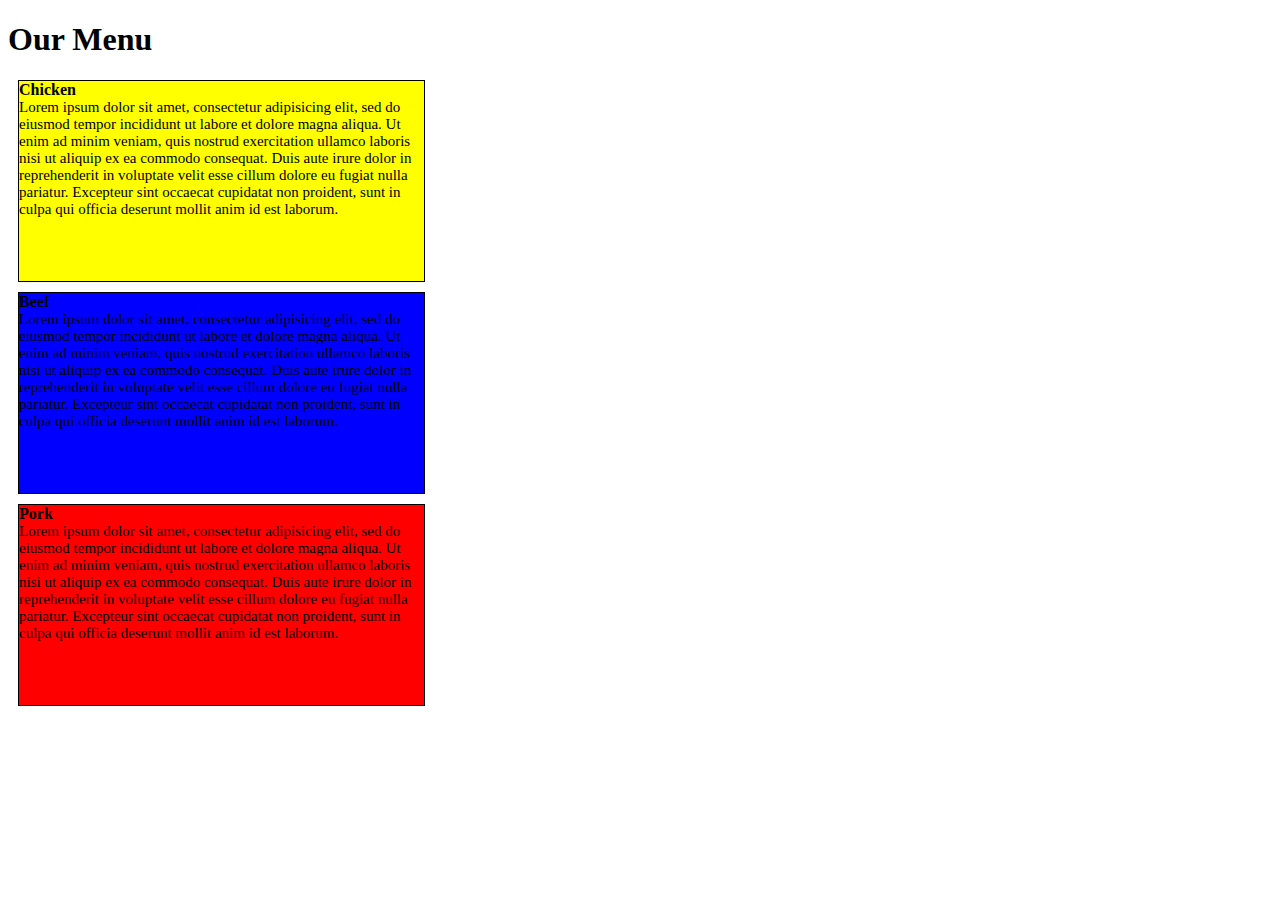
<file: module2/index.html>
<!DOCTYPE html>
<html>
  <head>
    <title>Module 2</title>
    <meta charset = "utf-8">
    <meta name = "viewport" content = "width = device-width, initial-scale = 1.0">
    <link rel = "stylesheet" href = "main.css">
  </head>
<body>
		<h1 class = "bar">Our Menu</h1>
		<div class = "the_wrapper">
			<div class = "section_1">
				<div class = "title_1">Chicken</div>
				<div class = "text_1">Lorem ipsum dolor sit amet, consectetur adipisicing elit, sed do eiusmod tempor incididunt ut labore et dolore magna aliqua. Ut enim ad minim veniam, quis nostrud exercitation ullamco laboris nisi ut aliquip ex ea commodo consequat. Duis aute irure dolor in reprehenderit in voluptate velit esse cillum dolore eu fugiat nulla pariatur. Excepteur sint occaecat cupidatat non proident, sunt in culpa qui officia deserunt mollit anim id est laborum.</div>
			</div>
			<div class = "section_2">
				<div class = "title_2">Beef</div>
				<div class = "text_2">Lorem ipsum dolor sit amet, consectetur adipisicing elit, sed do eiusmod tempor incididunt ut labore et dolore magna aliqua. Ut enim ad minim veniam, quis nostrud exercitation ullamco laboris nisi ut aliquip ex ea commodo consequat. Duis aute irure dolor in reprehenderit in voluptate velit esse cillum dolore eu fugiat nulla pariatur. Excepteur sint occaecat cupidatat non proident, sunt in culpa qui officia deserunt mollit anim id est laborum.</div>
			</div>
			<div class = "section_3">
				<div class = "title_3">Pork</div>
				<div class = "text_3">Lorem ipsum dolor sit amet, consectetur adipisicing elit, sed do eiusmod tempor incididunt ut labore et dolore magna aliqua. Ut enim ad minim veniam, quis nostrud exercitation ullamco laboris nisi ut aliquip ex ea commodo consequat. Duis aute irure dolor in reprehenderit in voluptate velit esse cillum dolore eu fugiat nulla pariatur. Excepteur sint occaecat cupidatat non proident, sunt in culpa qui officia deserunt mollit anim id est laborum.</div>
			</div>
		</div>
	</body>
</html>
</file>
<file: module2/main.css>
div
{
	padding-right: 5px;
}
.fav
{
	text-align: center;
}
.text_1
{
	font: 15px solid verdana;
}
.text_2
{
	font: 15px solid verdana;
}
.text_3
{
	font: 15px solid verdana;
}
section
{
	text-align: top;
	text-align: right;
}
.section_1 .section_2 .section_3
{
	font-weight: bold;
	border-left: 1px solid black;
	border-bottom: 1px solid black;
}
.parent
{
	display : -webkit-box;
	-webkit-box-orient : horizontal;
}
.section_1
{
	border: 1px solid #000000;
	background-color: yellow;
	height: 200px;
	width: 400px;
	margin: 10px;
}
.title_1
{
	text-align: top-right;
	font-weight: bold;
}
.section_2
{
	border: 1px solid #000000;
	background-color: blue;
	height: 200px;
	width: 400px;
	margin: 10px;
}
.title_2
{
	text-align: top-right;
	font-weight: bold;
}
.section_3
{
	border: 1px solid #000000;
	background-color: red;
	height: 200px;
	width: 400px;
	margin: 10px;
}
.title_3
{
	text-align: top-right;
	font-weight: bold;
}
[class*="col-"]
{
	float: left;
	padding: 15px;
}
@media only screen and (max-width: 991px)
{
	.section_1 .section_2
	{
		width: 50%;
	}
	.bar
	{
		margin: auto;
	}
	.section_3
	{
		width: 100%;
	}
}
@media only screen and (max-width: 668px)
{
	.section_1 .section_2 .section_3
	{
		width: 100%;
		text-align: center;
	}
	.bar
	{
		margin: auto;
	}
}
</file>
